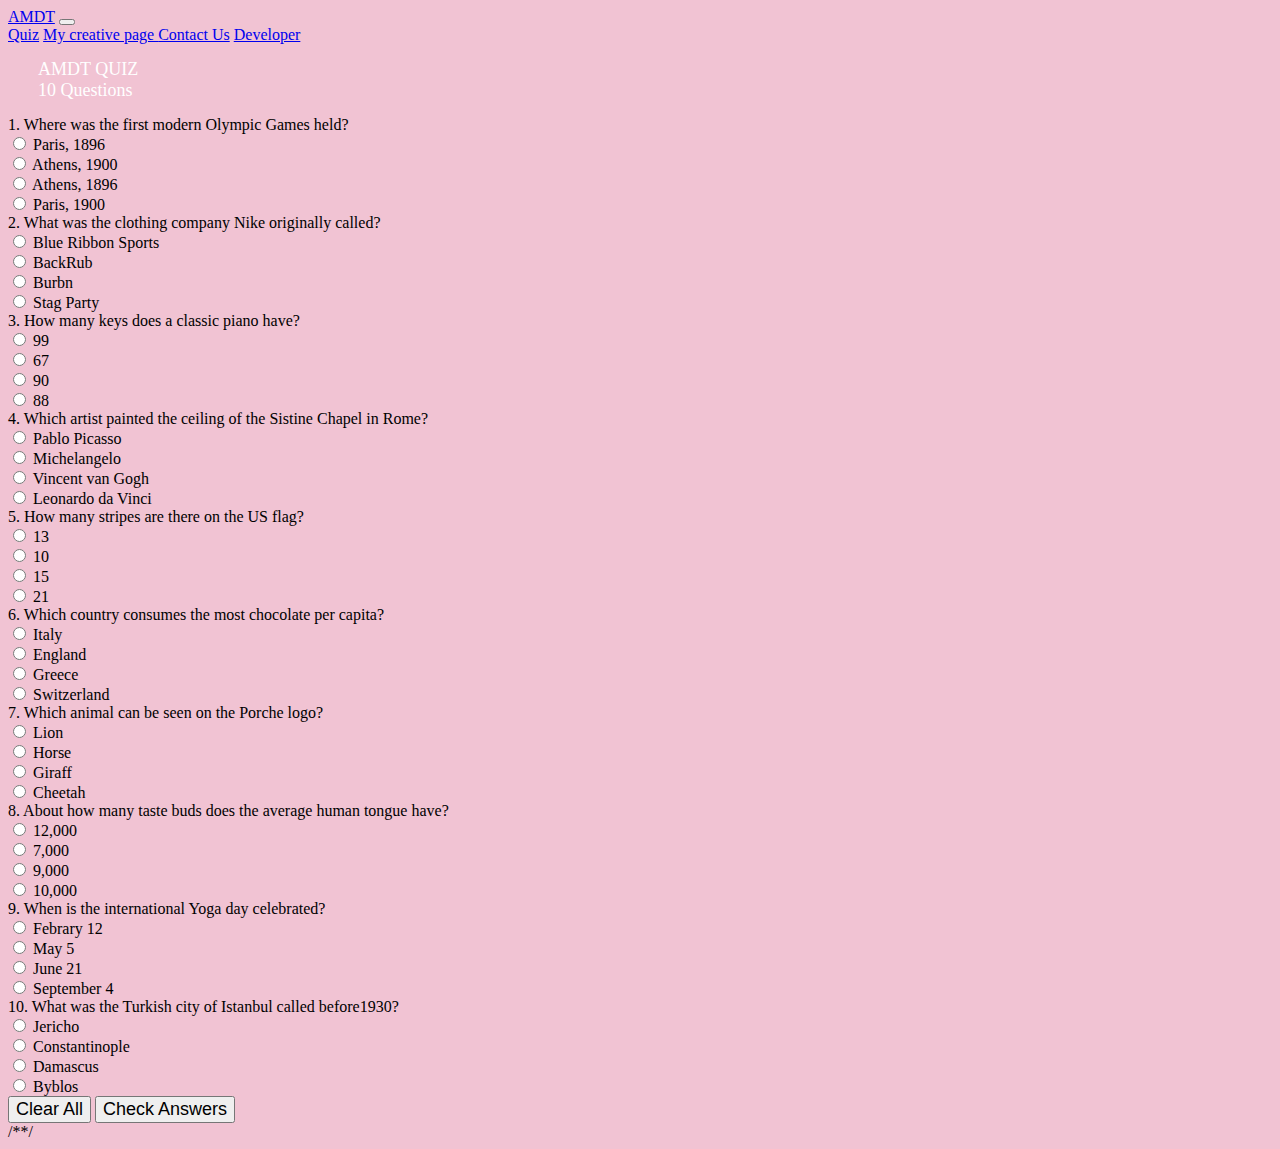
<file: Quiz.html>
<!DOCTYPE html>
<html lang="en">
<head>
    <meta charset="UTF-8" />
    <meta http-equiv="X-UA-Compatible" content="IE=edge" />
    <meta name="viewport" content="width=device-width, initial-scale=1.0" />
    
  <link href="https://cdn.jsdelivr.net/npm/bootstrap@5.1.3/dist/css/bootstrap.min.css" rel="stylesheet" integrity="sha384-1BmE4kWBq78iYhFldvKuhfTAU6auU8tT94WrHftjDbrCEXSU1oBoqyl2QvZ6jIW3" crossorigin="anonymous">
    <link rel="stylesheet" href="styles.css" 
    
    rel="stylesheet"
      integrity="sha384-1BmE4kWBq78iYhFldvKuhfTAU6auU8tT94WrHftjDbrCEXSU1oBoqyl2QvZ6jIW3"
      crossorigin="anonymous">
</head>
    
<body style="background-color:rgb(241, 195, 211);">
  <script src="script.js"></script>

  <nav class="navbar navbar-expand-lg navbar-light bg-light">
    <div class="container-fluid">
     <a class="navbar-brand" href="index.html">AMDT</a> 
      <button class="navbar-toggler" type="button" data-bs-toggle="collapse" data-bs-target="#navbarNavAltMarkup" aria-controls="navbarNavAltMarkup" aria-expanded="false" aria-label="Toggle navigation">
        <span class="navbar-toggler-icon"></span>
      </button>
      <div class="collapse navbar-collapse" id="navbarNavAltMarkup">
        <div class="navbar-nav">
          <a class="nav-link active" aria-current="page" href="Quiz.html">Quiz</a>
          <a class="nav-link" href="MyCreativePage.html">My creative page </a>
          <a class="nav-link" href="ContactUs.html">Contact Us</a>
          <a class="nav-link" href="Developer.html">Developer</a>
        </div>
      </div>
    </div>
  </nav>



  
 
    
    <!--<div id = "after_submit">
    <p id = "number_correct"></p>
    <p id = "message"></p>
    <img id = "picture">
    </div>-->
 

    <script
      src="https://cdn.jsdelivr.net/npm/bootstrap@5.1.3/dist/js/bootstrap.bundle.min.js"
      integrity="sha384-ka7Sk0Gln4gmtz2MlQnikT1wXgYsOg+OMhuP+IlRH9sENBO0LRn5q+8nbTov4+1p"
      crossorigin="anonymous"
    ></script>
    <style>
      .navbar-custom {
        padding: 15px 30px;
        color: white;
        font-size: 18px;
        font-weight: 500;
      }
      .fw-500 {
        font-weight: 500 !important;
      }
      .fs-18{
        font-size: 18px !important;
      }
    </style>
  </head>
  <body>
    <div>
      <!-- Header -->
      <div class="bg-secondary">
        <div class="navbar-custom d-flex justify-content-between">
          <div>AMDT QUIZ</div>
          <div>10 Questions</div>
        </div>
      </div>
      <div class="container fs-4 fw-bold text-center mt-3">
        <div id="result" class="alert d-none" role="alert">
        </div>
    </div>
      <!-- Quiz Content -->
      <div id="quiz-div" class="container p-4">
        <!-- Question 1 -->
        <div class="border-bottom border-secondary">
          <div class="fs-4 fw-500">
            1. Where was the first modern Olympic Games held?
          </div>
          <div class="p-3 ps-5">
            <label class="p-1 fs-5"><input type="radio" name="q1" value="a" /> Paris, 1896 </label><br />
            <label class="p-1 fs-5"><input type="radio" name="q1" value="b" /> Athens, 1900</label><br />
            <label class="p-1 fs-5"><input type="radio" name="q1" value="Athens, 1896" /> Athens, 1896</label><br />
            <label class="p-1 fs-5"><input type="radio" name="q1" value="d" /> Paris, 1900</label><br />
          </div>
        </div>
        <!-- Question 2 -->
        <div class="border-bottom border-secondary pt-4">
          <div class="fs-4 fw-500">
            2. What was the clothing company Nike originally called?
          </div>
          <div class="p-3 ps-5">
            <label class="p-1 fs-5"><input type="radio" name="q2" value="Blue Ribbon Sports" /> Blue Ribbon Sports</label><br />
            <label class="p-1 fs-5"><input type="radio" name="q2" value="b" /> BackRub</label><br />
            <label class="p-1 fs-5"><input type="radio" name="q2" value="c" /> Burbn</label><br />
            <label class="p-1 fs-5"><input type="radio" name="q2" value="d" /> Stag Party </label><br />
          </div>
        </div>
        <!-- Question 3 -->
        <div class="border-bottom border-secondary pt-4">
          <div class="fs-4 fw-500">
            3. How many keys does a classic piano have?
          </div>
          <div class="p-3 ps-5">
            <label class="p-1 fs-5"><input type="radio" name="q3" value="a" /> 99</label><br />
            <label class="p-1 fs-5"><input type="radio" name="q3" value="b" /> 67</label><br />
            <label class="p-1 fs-5"><input type="radio" name="q3" value="c" /> 90</label><br />
            <label class="p-1 fs-5"><input type="radio" name="q3" value="88" /> 88 </label><br />
          </div>
        </div>
        <!-- Question 4 -->
        <div class="border-bottom border-secondary pt-4">
          <div class="fs-4 fw-500">
            4. Which artist painted the ceiling of the Sistine Chapel in Rome?
          </div>
          <div class="p-3 ps-5">
            <label class="p-1 fs-5"><input type="radio" name="q4" value="a" /> Pablo Picasso</label><br />
            <label class="p-1 fs-5"><input type="radio" name="q4" value="Michelangelo" /> Michelangelo</label><br />
            <label class="p-1 fs-5"><input type="radio" name="q4" value="c" /> Vincent van Gogh</label><br />
            <label class="p-1 fs-5"><input type="radio" name="q4" value="d" /> Leonardo da Vinci</label><br />
          </div>
        </div>
        <!-- Question 5 -->
        <div class="border-bottom border-secondary pt-4">
          <div class="fs-4 fw-500">
            5. How many stripes are there on the US flag? 
          </div>
          <div class="p-3 ps-5">
            <label class="p-1 fs-5"><input type="radio" name="q5" value="13" /> 13</label><br />
            <label class="p-1 fs-5"><input type="radio" name="q5" value="b" /> 10</label><br />
            <label class="p-1 fs-5"><input type="radio" name="q5" value="c" /> 15</label><br />
            <label class="p-1 fs-5"><input type="radio" name="q5" value="d" /> 21</label><br />
          </div>
        </div>
        <!-- Question 6 -->
        <div class="border-bottom border-secondary pt-4">
          <div class="fs-4 fw-500">
            6. Which country consumes the most chocolate per capita?
          </div>
          <div class="p-3 ps-5">
            <label class="p-1 fs-5"><input type="radio" name="q6" value="a" /> Italy</label><br />
            <label class="p-1 fs-5"><input type="radio" name="q6" value="b" /> England</label><br />
            <label class="p-1 fs-5"><input type="radio" name="q6" value="c" /> Greece</label><br />
            <label class="p-1 fs-5"><input type="radio" name="q6" value="Switzerland" /> Switzerland</label><br />
          </div>
        </div>
        <!-- Question 7 -->
        <div class="border-bottom border-secondary pt-4">
          <div class="fs-4 fw-500">
            7. Which animal can be seen on the Porche logo?
          </div>
          <div class="p-3 ps-5">
            <label class="p-1 fs-5"><input type="radio" name="q7" value="a" /> Lion</label><br />
            <label class="p-1 fs-5"><input type="radio" name="q7" value="Horse" /> Horse</label><br />
            <label class="p-1 fs-5"><input type="radio" name="q7" value="c" /> Giraff</label><br />
            <label class="p-1 fs-5"><input type="radio" name="q7" value="d" /> Cheetah</label><br />
          </div>
        </div>
        <!-- Question 8 -->
        <div class="border-bottom border-secondary pt-4">
          <div class="fs-4 fw-500">
            8. About how many taste buds does the average human tongue have?
          </div>
          <div class="p-3 ps-5">
            <label class="p-1 fs-5"><input type="radio" name="q8" value="a" /> 12,000</label><br />
            <label class="p-1 fs-5"><input type="radio" name="q8" value="b" /> 7,000</label><br />
            <label class="p-1 fs-5"><input type="radio" name="q8" value="c" /> 9,000</label><br />
            <label class="p-1 fs-5"><input type="radio" name="q8" value="10,000" /> 10,000</label><br />
          </div>
        </div>
        <!-- Question 9 -->
        <div class="border-bottom border-secondary pt-4">
          <div class="fs-4 fw-500">
            9. When is the international Yoga day celebrated?
          </div>
          <div class="p-3 ps-5">
            <label class="p-1 fs-5"><input type="radio" name="q9" value="a" /> Febrary 12</label><br />
            <label class="p-1 fs-5"><input type="radio" name="q9" value="b" /> May 5</label><br />
            <label class="p-1 fs-5"><input type="radio" name="q9" value="June 21" /> June 21</label><br />
            <label class="p-1 fs-5"><input type="radio" name="q9" value="d" /> September 4</label><br />
          </div>
        </div>
        <!-- Question 10 -->
        <div class="border-bottom border-secondary pt-4">
          <div class="fs-4 fw-500">
            10. What was the Turkish city of Istanbul called before1930?
          </div>
          <div class="p-3 ps-5">
            <label class="p-1 fs-5"><input type="radio" name="q10" value="a" /> Jericho</label><br />
            <label class="p-1 fs-5"><input type="radio" name="q10" value="Constantinople" /> Constantinople</label><br />
            <label class="p-1 fs-5"><input type="radio" name="q10" value="c" /> Damascus</label><br />
            <label class="p-1 fs-5"><input type="radio" name="q10" value="d" /> Byblos</label><br />
          </div>
        </div>
        <div class="d-flex justify-content-end">
          <button type="button" class="btn btn-warning m-3 fs-18" onclick="clearAll();">Clear All</button>
          <button type="button" class="btn btn-primary m-3 fs-18" onclick="myAnswerCheckMethod();">Check Answers</button>
      </div>
      </div>
    </div>
  </body>

  /*<script>
    
      const Answers = {
        q1:"Athens, 1896",
        q2:"Blue Ribbon Sports",
        q3:"88",
        q4:"Michelangelo",
        q5:"13",
        q6:"Switzerland",
        q7:"Horse",
        q8:"10,000",
        q9:"June 21",
        q10:"Constantinople",
      };

      function myAnswerCheckMethod(){

        var result = 0;

        for (const [queNo, answer] of Object.entries(Answers)) {

          var x = document.getElementsByName(queNo); //Number of radio button for each question - 4
          var correctAnswer = false;                 //Check correct answer is selected.
          var answered = false;                      //Check not answered questions.

          for (i = 0; i < x.length; i++) {

            if (x[i].type == "radio" && x[i].checked == true) {
              answered = true;

              if(x[i].value == answer){
                result = result + 2;
                correctAnswer = true;
              }
            }
          }

          if(!answered){
            alert("Please Answer the all Questions.");
            return false;
          }

          if(!correctAnswer){
            result = result - 1;
          }
        }

        if(result >= 12){
          var resultID = document.getElementById("result");
          resultID.classList.remove("d-none");
          resultID.classList.add("alert-success"); 
          resultID.innerHTML = 'Congratulations! You have scored '+ result +' out of 20 points.';
          document.documentElement.scrollTop = 0; 
        }
        else{
          if(result < 0){
            result = 0;
          }
          var resultID = document.getElementById("result");
          resultID.classList.remove("d-none");
          resultID.classList.add("alert-danger"); 
          resultID.innerHTML = 'Try harder next time! You have received only '+ result +' out of 20 points.';
          document.documentElement.scrollTop = 0; 
        }
      }

      function clearAll(){
        var ele = document.getElementsByTagName("input");
        for(var i=0;i<ele.length;i++){
          ele[i].checked = false;
        }
        var resultID = document.getElementById("result");
        resultID.classList.add("d-none");
        resultID.innerHTML = '';
        document.documentElement.scrollTop = 0; 
      }
  </script>*/
</body>

</html>
</file>
<file: styles.css>
*{
	margin:0;
	padding:0;
	box-sizing:border-box;

}

.animation{
	color: #c4df2b;
	font-size: 6rem;
	font-family: sans-serif;
	text-align: center;
	line-height: 100vh;
}

.work{
	color: #fcfcfc;
	font-size: 4rem;
	font-family: sans-serif;
	text-align: center;
	line-height:10vh;
}

.brand-identity{
	width: 730px;
	height: 570px;
	padding-left: 60px;
	padding-top: 30px;
}
.flyer{
	float: right;
	padding-top: 30px;
	width: 50%;
	padding-right:60px;
}
.letter-head{
	width: 730px;
	height: 570px;
	padding-left: 60px;
	padding-top: 30px;
}

.app{
	width: 811px;
	height: 532px;
	padding-left: 60px;
	padding-top: 30px;
	padding-bottom: 60px;
}












.popup-box{
	display: none;
	position: fixed;
	text-align: center;
	width: 100%;
	height: 100%;
	z-index: 10;
	top: 0;
	left: 0;
}

.popup-inner{
	max-width: 600px;
	min-height: 300px;
	background: rgb(218, 145, 145);

	padding: 15px;
	margin: auto;
	top: 25%;
	position: relative;
	
}



.popup-msg{
	font-weight: bold;
	color: rgb(248, 242, 242);
	padding: 50px 50px 0 50px;
	font-size: 80px;
}

.next-step-btn{
	margin:20px auto 0;
background: white;
filter: progid:DXImageTransform.Microsoft.gradient(startColorstr='#015eab', endColorstr='#10276b');
	border: none !important;
	padding: 10px 40px !important;
	color: rgb(0, 0, 0) !important;
	font-weight: bold;
	cursor: pointer;
}

.transparent-layer{
	position: fixed;
	width: 100%;
	height: 100%;
	background: #df7f9f;
	opacity: 0.3;
overflow: hidden;
}

 #quiz {
	margin-left: 10px;
	background: #d2def2;
	padding: 10px 20px 10px 20px;
	width: 400px;
	border-radius: 20px;
	float: left;
    } 



input {
	margin-bottom: 20px;
	display: block;
}

#textbox {
	height: 25px;
	font-size: 16px;
	border-radius: 5px;
	border: none;
	padding-left: 5px;
}


#button {
	background: green;
	border: none;
	border-radius: 5px;
	padding: 10px;
	color: white;
	font-size: 16px;
	transition-duration: .5s;
	margin-top: 15px;
}



#button:hover {
	background: white;
	border: 1px solid green;
	color: black;
	cursor: pointer;

}

#after_submit {
	visibility: hidden;
	background: #ff5459;
	padding: 10px 20px 10px 20px;
	width: 400px;
	border-radius: 20px;
	float: left;
	margin-left: 20px;
	font-size: 30px;


}

#picture {
	width: 375px;
	height: 245px;
}



#mc {
	display: inline;

}

.banner-text {
	width: 100%;
	position: absolute;
	z-index: 1;
}
.banner-text ul {
	height: 50px;
	float: right;
}
.banner-text ul li {
	display: inline-block;
	padding: 40px 15px;
	text-transform: uppercase;
	color: #fff;
	font-size: 20px;
}
.banner-text ul li:hover {
	cursor: pointer;
}
.banner-text h2 {
	text-align: center;
	color: #fff;
	font-size: 50px;
	margin-top: 20%;
}
.animation-area {
	background: linear-gradient(to left, #8942a8, #ba382f);
	width: 100%;
	height: 100vh;
}
.box-area {
	position: absolute;
	top: 0;
	left: 0;
	width: 100%;
	height: 100%;
	overflow: hidden;
}
.box-area li {
	position: absolute;
	display: block;
	list-style: none;
	width: 25px;
	height: 25px;
	background: rgba(255, 255, 255, 0.2);
	animation: animate 20s linear infinite;
	bottom: -150px;
}
.box-area li:nth-child(1) {
	left: 86%;
	width: 80px;
	height: 80px;
	animation-delay: 0s;
}
.box-area li:nth-child(2) {
	left: 12%;
	width: 30px;
	height: 30px;
	animation-delay: 1.5s;
	animation-duration: 10s;
}
.box-area li:nth-child(3) {
	left: 70%;
	width: 100px;
	height: 100px;
	animation-delay: 5.5s;
}
.box-area li:nth-child(4) {
	left: 42%;
	width: 150px;
	height: 150px;
	animation-delay: 0s;
	animation-duration: 15s;
}
.box-area li:nth-child(5) {
	left: 65%;
	width: 40px;
	height: 40px;
	animation-delay: 0s;
}
.box-area li:nth-child(6) {
	left: 15%;
	width: 110px;
	height: 110px;
	animation-delay: 3.5s;
}
@keyframes animate {
	0% {
		transform: translateY(0) rotate(0deg);
		opacity: 1;
	}
	100% {
		transform: translateY(-800px) rotate(360deg);
		opacity: 0;
	}

}
	.mb-3 
	{
		padding-top: 50px;
  padding-right: 30px;
  padding-bottom: 50px;
  padding-left: 80px;
	}
</file>
